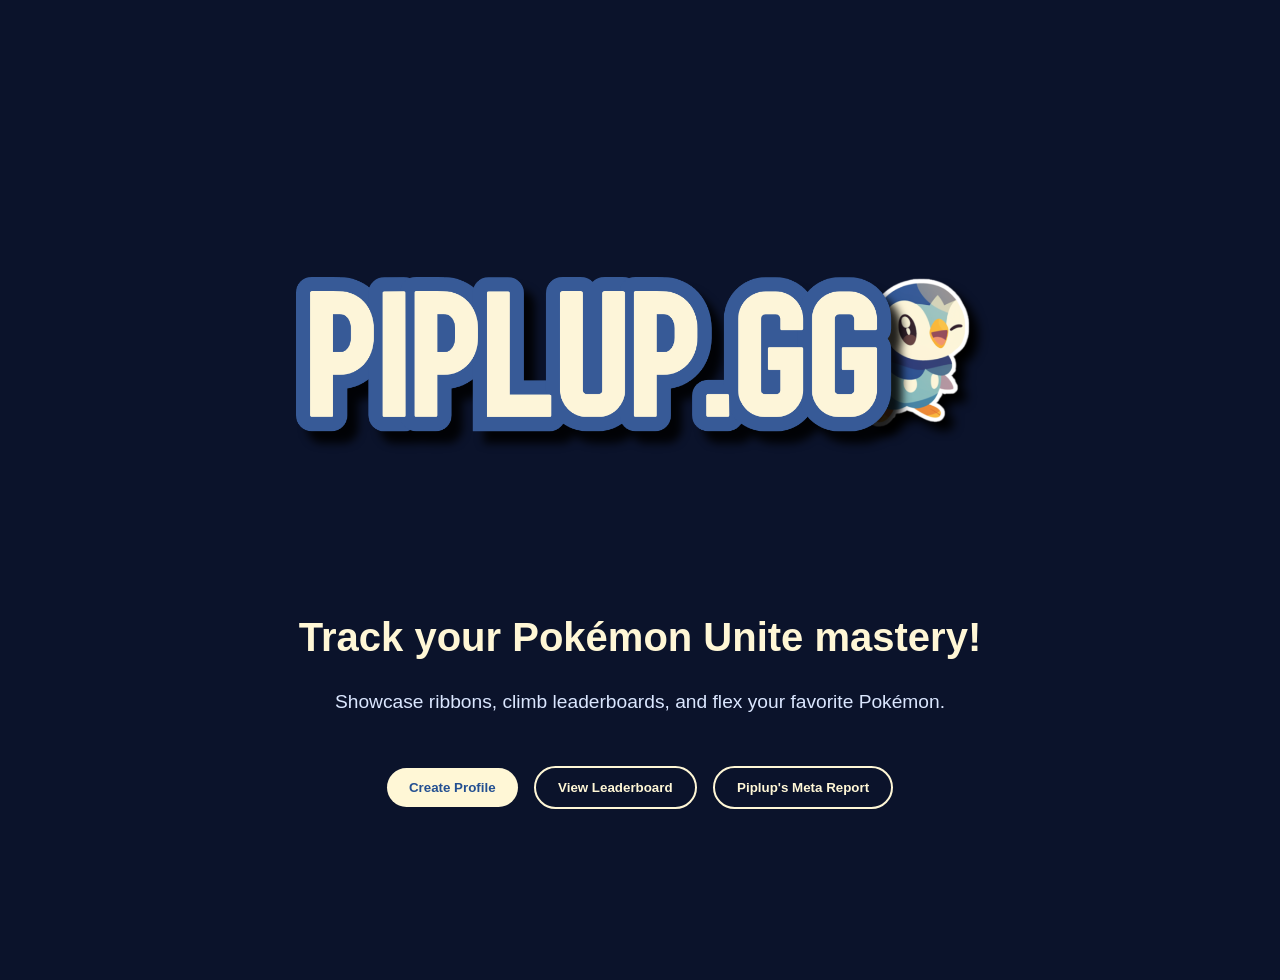
<file: index.html>
<!DOCTYPE html>
<html lang="en">
<head>
  <meta charset="UTF-8" />
  <meta name="viewport" content="width=device-width, initial-scale=1.0" />
  <title>Piplup.gg</title>

  <script type="text/javascript">
    (function(c,l,a,r,i,t,y){
        c[a]=c[a]||function(){(c[a].q=c[a].q||[]).push(arguments)};
        t=l.createElement(r);t.async=1;t.src="https://www.clarity.ms/tag/"+i;
        y=l.getElementsByTagName(r)[0];y.parentNode.insertBefore(t,y);
    })(window, document, "clarity", "script", "xpziz1ohne");
</script>

  <link rel="stylesheet" href="style.css" />
</head>
<body>
  <main class="hero">
    <img src="piplupgglogo.png" alt="Piplup.gg logo" class="logo" />

    <h1>Track your Pokémon Unite mastery!</h1>
    <p>
      Showcase ribbons, climb leaderboards, and flex your favorite Pokémon.
    </p>

    <div class="buttons">
      <button>Create Profile</button>
      <button class="secondary">View Leaderboard</button>
      <a href="meta-report.html">
    <button class="secondary">Piplup's Meta Report</button>
</a>


</div>

</main>

</body>
</html>
</file>
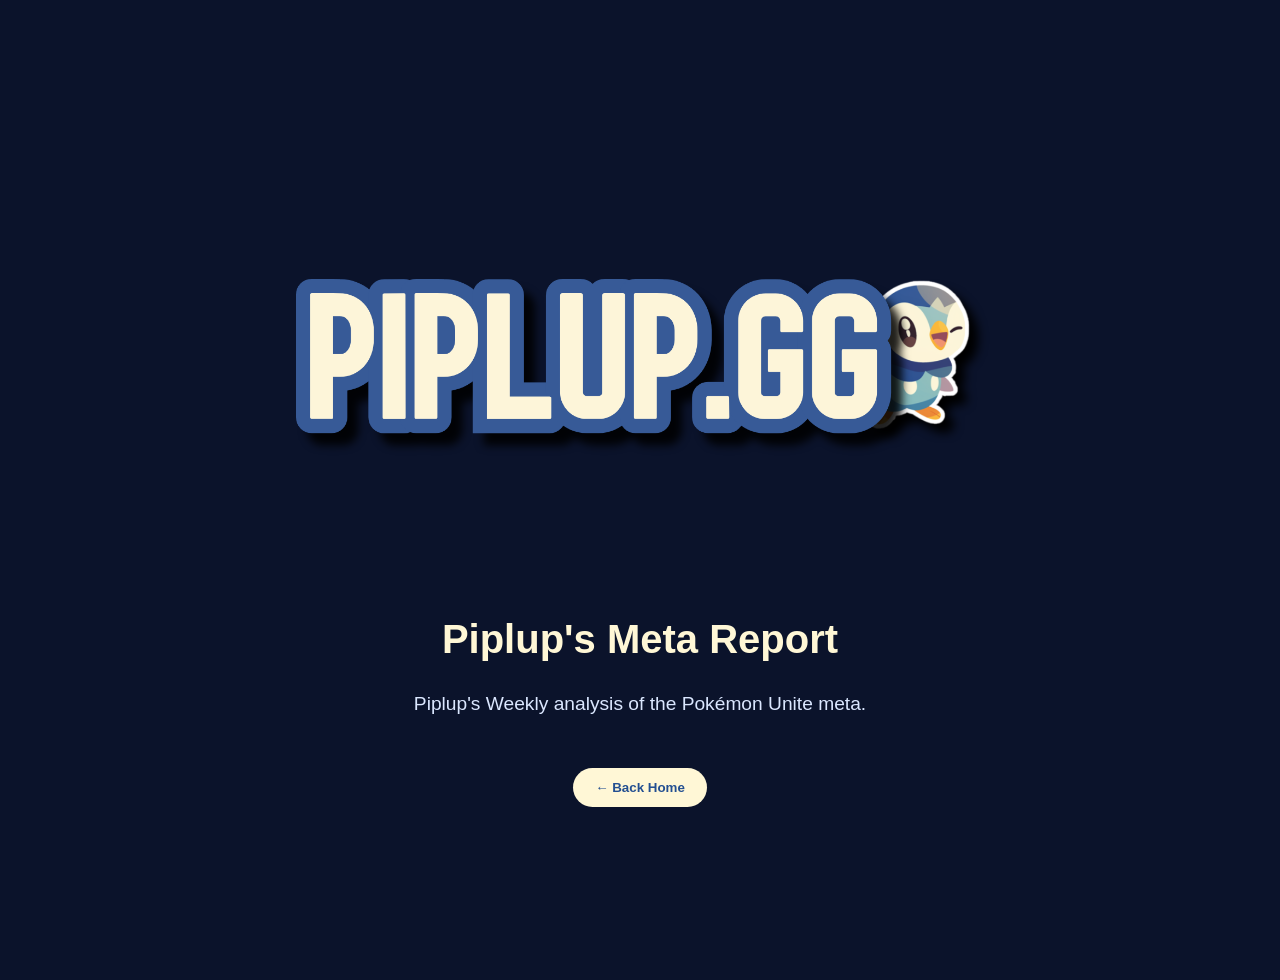
<file: meta-report.html>
<!DOCTYPE html>
<html lang="en">
<head>
    <meta charset="UTF-8">
    <meta name="viewport" content="width=device-width, initial-scale=1.0">
    <title>Piplup's Meta Report</title>

    <script type="text/javascript">
    (function(c,l,a,r,i,t,y){
        c[a]=c[a]||function(){(c[a].q=c[a].q||[]).push(arguments)};
        t=l.createElement(r);t.async=1;t.src="https://www.clarity.ms/tag/"+i;
        y=l.getElementsByTagName(r)[0];y.parentNode.insertBefore(t,y);
    })(window, document, "clarity", "script", "xpziz1ohne");
</script>

    <link rel="stylesheet" href="style.css">
</head>

<body>

    <main class="hero">

        <img src="piplupgglogo.png" alt="Piplup.gg Logo" class="logo">

        <h1>Piplup's Meta Report</h1>

        <p>
            Piplup's Weekly analysis of the Pokémon Unite meta.
        </p>

        <div class="buttons">
            <a href="index.html">
                <button>← Back Home</button>
            </a>
        </div>

    </main>

</body>
</html>
</file>
<file: style.css>
body {
  margin: 0;
  min-height: 100vh;
  background: #0b132b;
  color: #fff7d6;
  font-family: Arial, sans-serif;
 


}

.hero {
  text-align: center;
  padding: 40px;
  min-height: 100vh;

  display: flex;
  flex-direction: column;

  justify-content: center;
  align-items: center;
}

.logo {
  max-width: 700px;
  width: 90%;
  margin-bottom: 30px;
}

h1 {
  font-size: 2.5rem;
  margin-bottom: 12px;
}

p {
  font-size: 1.2rem;
  color: #dbe7ff;
}

.buttons {
  margin-top: 28px;
}

button {
  padding: 12px 22px;
  border: none;
  border-radius: 999px;
  background: #fff7d6;
  color: #234f91;
  font-weight: bold;
  cursor: pointer;
  margin: 6px;
}

button.secondary {
  background: transparent;
  color: #fff7d6;
  border: 2px solid #fff7d6;
}
</file>
